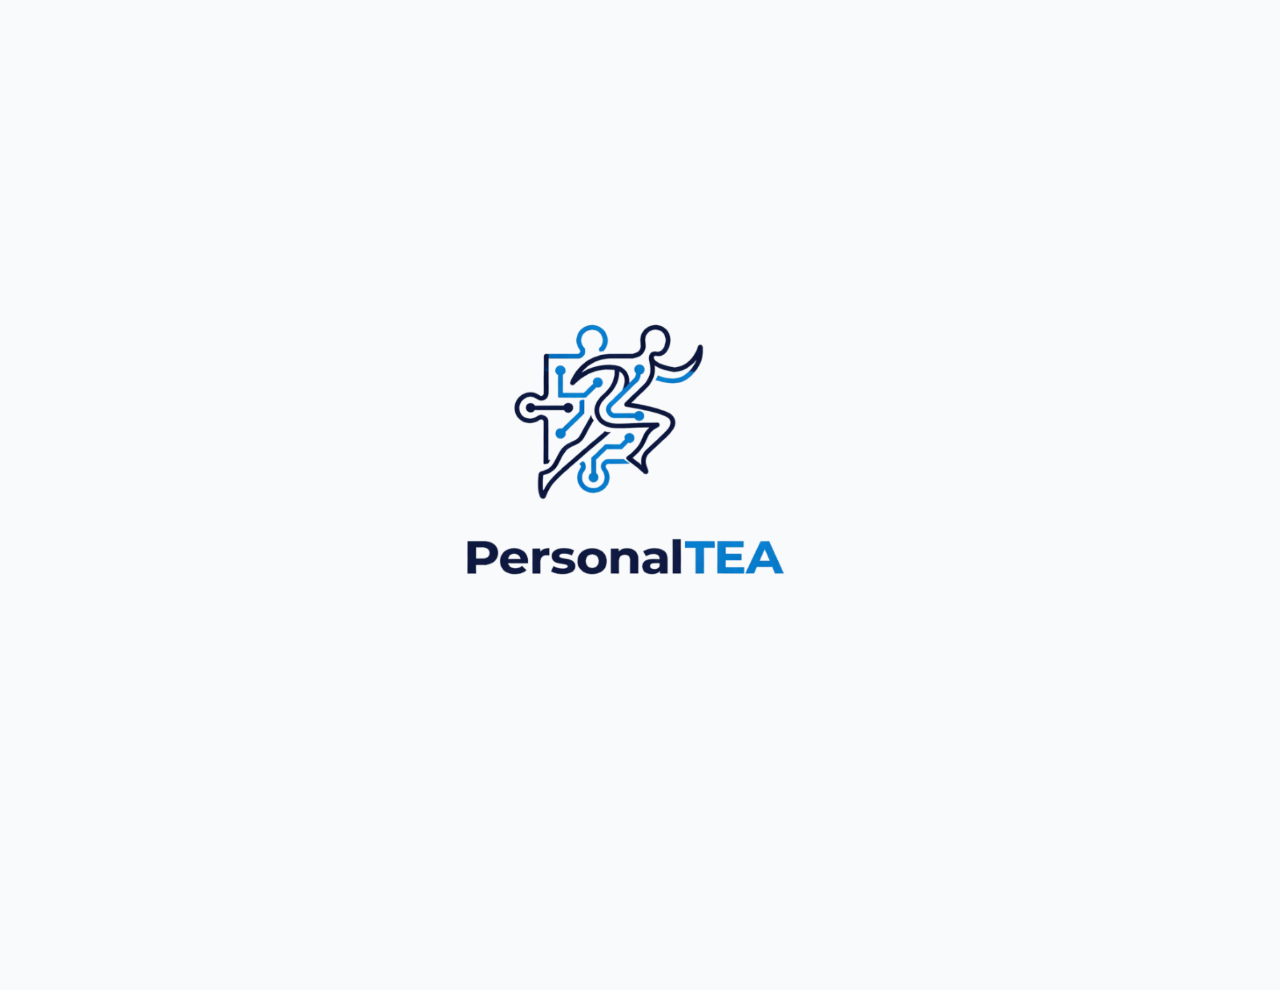
<file: index.html>
<!DOCTYPE html>
<html lang="pt-br">

<head>
    <meta charset="UTF-8">
    <meta name="viewport" content="width=device-width, initial-scale=1.0, maximum-scale=1.0, user-scalable=no">
    <title>PersonalTEA - Alunos</title>
    <meta http-equiv="refresh" content="2.5; url=http://127.0.0.1:5500/src/pages/menu.html">
    <link rel="icon" href="src/imagens/logo-personalTEA.svg" type="image/svg+xml">
    <link rel="stylesheet" href="style.css">
</head>

<body>
    <main class="principal">
        <div class="img__container">
            <section class="logo">
                <img src="/src/imagens/image.png" alt="logo do app" class="logo-app">
            </section>
        </div>
    </main>
</body>
</file>
<file: style.css>
:root {
    --primary: #0F172A;
    --accent: #052A80;
    --bg: #f8fafc;
    --white: #ffffff;
    --text-muted: #64748b;
    --shadow-soft: 0 10px 25px -5px rgba(0, 0, 0, 0.05), 0 8px 10px -6px rgba(0, 0, 0, 0.05);
}

* { box-sizing: border-box; -webkit-tap-highlight-color: transparent; }
body { margin: 0; font-family: 'Inter', sans-serif; background: var(--bg); padding-bottom: 90px; }

/* Nova Estrutura Superior */
.screen-switcher {
    background: var(--white); padding: 25px 20px 15px;
    position: sticky; top: 0; z-index: 100;
}

.img__container{
    width: 100vw;
    height: 100vh;
    display: flex;
    align-items: center;
    justify-content: center;
    margin: 0 3.5rem;
}

.logo-app{
    width: 70%;
}

.tabs-container { display: flex; gap: 40px; margin-bottom: 20px; align-items: center; justify-content: center; }
.tab-item { 
    font-size: 1.5rem; font-weight: 800; color: #cbd5e1; margin: 0; 
    transition: 0.3s; cursor: pointer;
}
.tab-item.active { 
    color: var(--primary);
    transform: scale(1.05);
}

.tab-item.active::after {
    content: "";
    position: absolute;
    bottom: -5px;
    left: 50%;
    transform: translateX(-50%);
    width: 20px;
    height: 4px;
    background-color: var(--accent);
    border-radius: 10px;
}

.search-wrapper {
    display: flex; align-items: center; background: #f1f5f9;
    padding: 14px 18px; border-radius: 16px; border: 1px solid #e2e8f0;
}
.search-wrapper input { 
    border: none; background: transparent; margin-left: 12px; 
    width: 100%; outline: none; font-size: 1rem; color: var(--primary);
}
.search-wrapper svg { color: var(--text-muted); }

/* Card Estilizado e Clicável */
.content-area { padding: 20px; }

.student-card{
    background: var(--white); border-radius: 20px; position: relative;
    overflow: hidden; box-shadow: var(--shadow-soft);
    border: 1px solid #f1f5f9; margin-bottom: 18px;
    transition: transform 0.2s, box-shadow 0.2s;
    cursor: pointer;
}

.student-card:active { transform: scale(0.97); box-shadow: 0 4px 10px rgba(0,0,0,0.05); }

.card-accent {
    position: absolute; left: 0; top: 0; bottom: 0; width: 6px; background: var(--primary);
}

.card-top { padding: 12px 15px 10px 20px; display: flex; justify-content: space-between; align-items: center; }
.student-info h3 { margin: 0; font-size: 1.15rem; color: var(--primary); font-weight: 700; }
.student-info p { margin: 4px 0 0; font-size: 0.75rem; color: var(--accent); font-weight: 600; }

.divider { height: 1px; background: #f1f5f9; margin: 0 20px; }

.card-details { padding: 12px 15px 15px 20px; }
.detail-row { display: flex; justify-content: space-between; margin-bottom: 8px; }
.detail-label { font-size: 0.9rem; color: var(--text-muted); }
.detail-tag { background: #eff6ff; color: var(--accent); padding: 2px 8px; border-radius: 10px; font-weight: 700; font-size: 0.7rem; }

/* Dica visual de que o card é clicável */
.click-hint {
    display: flex; align-items: center; justify-content: center; gap: 8px;
    margin-top: 5px; color: var(--text-muted); font-size: 0.7rem; font-weight: 500;
}

/* Footer Profissional */
.footer-nav {
    position: fixed; bottom: 0; width: 100%; height: 80px;
    background: var(--white); border-top: 1px solid #f1f5f9;
    display: flex; justify-content: space-around; align-items: center;
    box-shadow: 0 -5px 20px rgba(0,0,0,0.02);
}

.nav-link { text-decoration: none; color: #94a3b8; display: flex; flex-direction: column; align-items: center; gap: 5px; }
.nav-link.active { color: var(--accent); }
.nav-link span { font-size: 0.7rem; font-weight: 600; }

/* Fixar o topo */
.fixed-top {
    position: fixed;
    top: 0;
    width: 100%;
    z-index: 1000;
    background: var(--white);
    /* Se estiver simulando no desktop com .mobile-frame, use width: 100% e position: sticky dentro do frame */
}

/* Ajuste o conteúdo para não ficar atrás do header fixo */
.content-area.scrollable {
    padding-top: 160px; /* Altura aproximada do seu header + search */
    padding-bottom: 90px; /* Espaço para o footer nav */
}

/* Layout Horizontal Compacto (o que conversamos antes) */
.detail-row-group {
    display: flex;
    justify-content: space-between;
    align-items: center;
}

.info-block {
    display: flex;
    flex-direction: column;
    gap: 4px;
}

.detail-label {
    font-size: 0.7rem;
    color: var(--text-muted);
    text-transform: uppercase;
    letter-spacing: 0.5px;
}

.detail-value {
    font-weight: 500;
    font-size: 0.9rem;
    color: var(--primary);
}

/* Redução geral da altura do card */
.student-card {
    margin-bottom: 12px; /* Menos espaço entre cards */
}

.info-block:last-child {
    text-align: right;
    align-items: flex-end; /* Garante o alinhamento se houver largura sobrando */
}

.fab-add {
    position: fixed;
    /* Ajustado para ficar logo acima do footer nav */
    bottom: 95px; 
    right: 20px;
    
    width: 60px;
    height: 60px;
    background-color: #052A80; /* Cor solicitada */
    border-radius: 50%;
    border: none;
    
    display: flex;
    align-items: center;
    justify-content: center;
    
    /* Sombra para dar profundidade (elevação) */
    
    
    /* Feedback tátil ao clicar */
    transition: transform 0.2s cubic-bezier(0.4, 0, 0.2, 1);
}

.fab-add:active {
    transform: scale(0.85); /* Efeito de 'pressionar' */
}
</file>
<file: src/pages/style.css>
:root {
    --primary: #0F172A;
    --accent: #052A80;
    --bg: #f8fafc;
    --white: #ffffff;
    --text-muted: #64748b;
    --shadow-soft: 0 10px 25px -5px rgba(0, 0, 0, 0.05), 0 8px 10px -6px rgba(0, 0, 0, 0.05);
}

* { box-sizing: border-box; -webkit-tap-highlight-color: transparent; }
body { margin: 0; font-family: 'Inter', sans-serif; background: var(--bg); padding-bottom: 90px; }

/* Nova Estrutura Superior */
.screen-switcher {
    background: var(--white); padding: 25px 20px 15px;
    position: sticky; top: 0; z-index: 100;
}

a{text-decoration: none;}

.img__container{
    width: 100vw;
    height: 100vh;
    display: flex;
    align-items: center;
    justify-content: center;
    margin: 0 3.5rem;
}

.logo-app{
    width: 70%;
}

.tabs-container { display: flex; gap: 40px; margin-bottom: 20px; align-items: center; justify-content: center; }
.tab-item { 
    font-size: 1.5rem; font-weight: 800; color: #cbd5e1; margin: 0; 
    transition: 0.3s; cursor: pointer;
}
.tab-item.active { 
    color: var(--primary);
    transform: scale(1.05);
}

.tab-item.active::after {
    content: "";
    position: absolute;
    bottom: -5px;
    left: 50%;
    transform: translateX(-50%);
    width: 20px;
    height: 4px;
    background-color: var(--accent);
    border-radius: 10px;
}

.search-wrapper {
    display: flex; align-items: center; background: #f1f5f9;
    padding: 14px 18px; border-radius: 16px; border: 1px solid #e2e8f0;
}
.search-wrapper input { 
    border: none; background: transparent; margin-left: 12px; 
    width: 100%; outline: none; font-size: 1rem; color: var(--primary);
}
.search-wrapper svg { color: var(--text-muted); }

/* Card Estilizado e Clicável */
.content-area { padding: 20px; }

.student-card{
    background: var(--white); border-radius: 20px; position: relative;
    overflow: hidden; box-shadow: var(--shadow-soft);
    border: 1px solid #f1f5f9; margin-bottom: 18px;
    transition: transform 0.2s, box-shadow 0.2s;
    cursor: pointer;
}

.student-card:active { transform: scale(0.97); box-shadow: 0 4px 10px rgba(0,0,0,0.05); }

.card-accent {
    position: absolute; left: 0; top: 0; bottom: 0; width: 6px; background: var(--primary);
}

.card-top { padding: 12px 15px 10px 20px; display: flex; justify-content: space-between; align-items: center; }
.student-info h3 { margin: 0; font-size: 1.15rem; color: var(--primary); font-weight: 700; }
.student-info p { margin: 4px 0 0; font-size: 0.75rem; color: var(--accent); font-weight: 600; }

.divider { height: 1px; background: #f1f5f9; margin: 0 20px; }

.card-details { padding: 12px 15px 15px 20px; }
.detail-row { display: flex; justify-content: space-between; margin-bottom: 8px; }
.detail-label { font-size: 0.9rem; color: var(--text-muted); }
.detail-tag { background: #eff6ff; color: var(--accent); padding: 2px 8px; border-radius: 10px; font-weight: 700; font-size: 0.7rem; }

/* Dica visual de que o card é clicável */
.click-hint {
    display: flex; align-items: center; justify-content: center; gap: 8px;
    margin-top: 5px; color: var(--text-muted); font-size: 0.7rem; font-weight: 500;
}

/* Footer Profissional */
.footer-nav {
    position: fixed; bottom: 0; width: 100%; height: 80px;
    background: var(--white); border-top: 1px solid #f1f5f9;
    display: flex; justify-content: space-around; align-items: center;
    box-shadow: 0 -5px 20px rgba(0,0,0,0.02);
}

.nav-link { text-decoration: none; color: #94a3b8; display: flex; flex-direction: column; align-items: center; gap: 5px; }
.nav-link.active { color: var(--accent); }
.nav-link span { font-size: 0.7rem; font-weight: 600; }

/* Fixar o topo */
.fixed-top {
    position: fixed;
    top: 0;
    width: 100%;
    z-index: 1000;
    background: var(--white);
    /* Se estiver simulando no desktop com .mobile-frame, use width: 100% e position: sticky dentro do frame */
}

/* Ajuste o conteúdo para não ficar atrás do header fixo */
.content-area.scrollable {
    padding-top: 160px; /* Altura aproximada do seu header + search */
    padding-bottom: 90px; /* Espaço para o footer nav */
}

/* Layout Horizontal Compacto (o que conversamos antes) */
.detail-row-group {
    display: flex;
    justify-content: space-between;
    align-items: center;
}

.info-block {
    display: flex;
    flex-direction: column;
    gap: 4px;
}

.detail-label {
    font-size: 0.7rem;
    color: var(--text-muted);
    text-transform: uppercase;
    letter-spacing: 0.5px;
}

.detail-value {
    font-weight: 500;
    font-size: 0.9rem;
    color: var(--primary);
}

/* Redução geral da altura do card */
.student-card {
    margin-bottom: 12px; /* Menos espaço entre cards */
}

.info-block:last-child {
    text-align: right;
    align-items: flex-end; /* Garante o alinhamento se houver largura sobrando */
}

.fab-add {
    position: fixed;
    /* Ajustado para ficar logo acima do footer nav */
    bottom: 95px; 
    right: 20px;
    
    width: 60px;
    height: 60px;
    background-color: #052A80; /* Cor solicitada */
    border-radius: 50%;
    border: none;
    
    display: flex;
    align-items: center;
    justify-content: center;
    
    /* Sombra para dar profundidade (elevação) */
    
    
    /* Feedback tátil ao clicar */
    transition: transform 0.2s cubic-bezier(0.4, 0, 0.2, 1);
}

.fab-add:active {
    transform: scale(0.85); /* Efeito de 'pressionar' */
}
</file>
